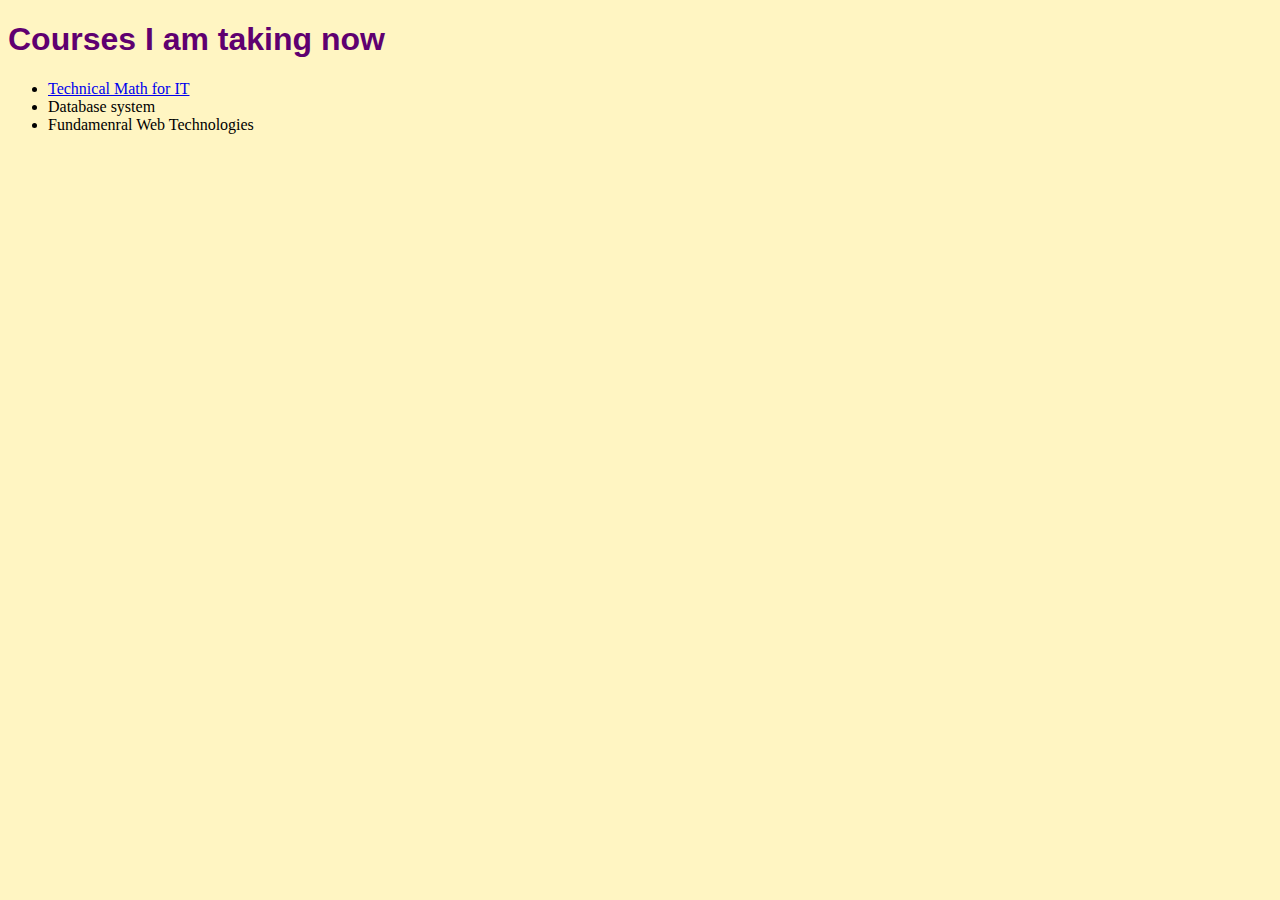
<file: courses.html>
<!DOCTYPE html>
<html lang="en">
<head>
    <header>
            <title>courses</title>
            <link rel="stylesheet" href="css/stylesheet.css" >
            <h1>Courses I am taking now</h1>
    </header>
</head>

<body>
   
    <section>
        <ul>
            <li><a href="https://www.bcit.ca/outlines/math1310/">Technical Math for IT</a></li>  
            <li>Database system</li>
            <li>Fundamenral Web Technologies</li>
        </ul>
    </section>
</body>

</html>
</file>
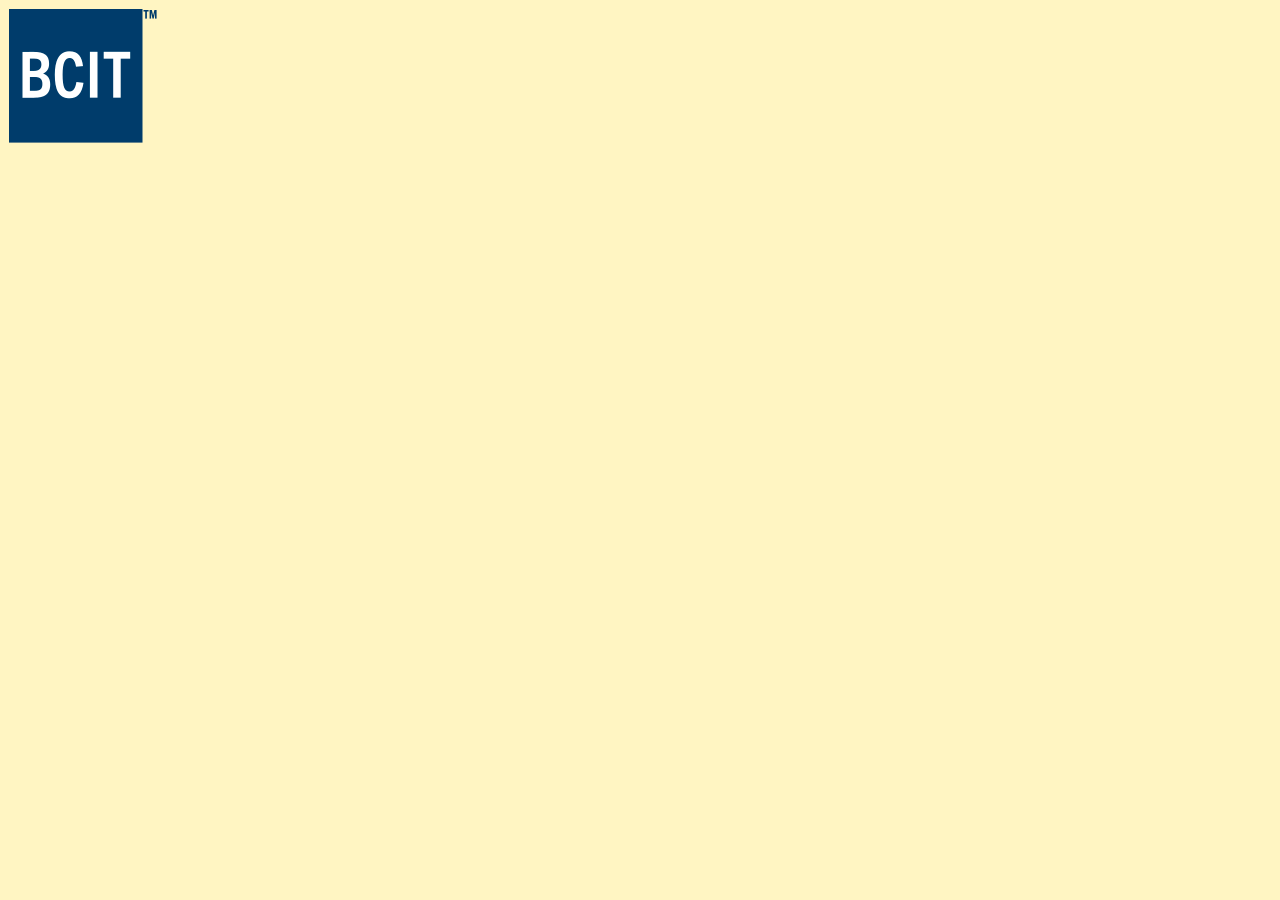
<file: school.html>
<!DOCTYPE html>
<html lang="en">
    <head>
        <header>
            <title>School</title>
            <link rel="stylesheet" href="css/stylesheet.css" >
            <a href="https://www.bcit.ca/" target="_blank">
            <img src="images/BCIT_logo.png" alt="BCIT LOGO"></a>
        </header>
    </head>
    <body></body>
</html>
</file>
<file: css/stylesheet.css>
h1 {
  color:#5F0070;
  }
p {
   color:#5F0070;
      
   }      
body {
  background-color:#FFF5C2;
}
nav{
  background-color:yellow;
  text-align:center ;
}    
h1 {
  font-family: 'Montserrat', sans-serif;
  }
</file>
